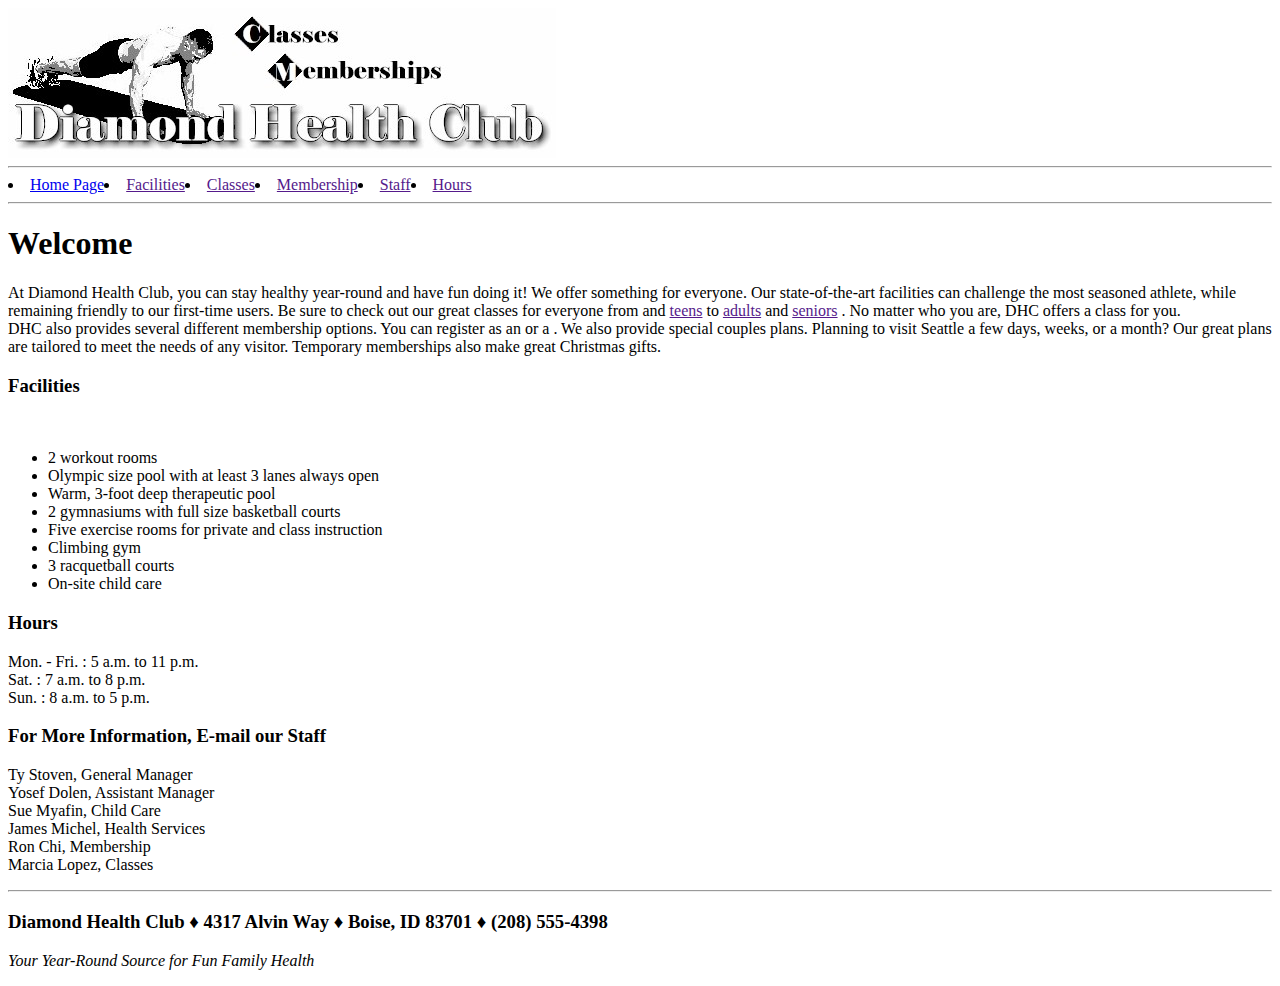
<file: tuan1/Bai4/index.html>
<html>
<head>
<!--
   New Perspectives on HTML and XHTML 5th Edition
   Tutorial 2
   Case Problem 3

   Diamond Health Club Home Page
   Author:
   Date:

   Filename:         home.htm
   Supporting files: diamond.jpg
-->

<title>Diamond Health Club of Seattle</title>
<link rel="stylesheet" href="styles.css">
</head>

<body>
    <div>
      
        <a href="index.html"><img src="diamond.jpg" alt="diamond Image" usemap="#diamond-map" /></a>
        <map name="diamond-map">
           <!-- Vùng 1: Hình chữ nhật -->
           <area shape="rect" coords="233,14,344,54" alt="class" href="class.html" />
           <area shape="rect" coords="262,58,449,94" alt="members" href="member.html" />
  
       </map>
     </div>
   <hr>
   <nav class="menu">
    <li><a href="home.html">Home Page</a></li>
    <li><a href="">Facilities</a></li>
    <li><a href="">Classes</a></li>
    <li><a href="">Membership</a></li>
    <li><a href="">Staff</a></li>
    <li><a href="">Hours</a></li>
   </nav>
   <hr>
   <div>
    <h1>Welcome</h1>

    At Diamond Health Club, you can stay healthy year-round and have fun doing it! We offer something for everyone. Our state-of-the-art facilities can challenge the most seasoned athlete, while remaining friendly to our first-time users. Be sure to check out our great classes for everyone from <a href="children"></a> and <a href="">teens</a> to <a href="">adults</a> and <a href="">seniors</a> . No matter who you are, DHC offers a class for you.
    <br>
    DHC also provides several different membership options. You can register as an <a href="individual"></a>  or a <a href="family"></a>. We also provide special couples plans. Planning to visit Seattle a few days, weeks, or a month? Our great <a href="temporary"></a>  plans are tailored to meet the needs of any visitor. Temporary memberships also make great Christmas gifts.
    
    <h3><b>Facilities</b></h3>
    <br>
    <ul>
        <li>2 workout rooms</li>
        <li>Olympic size pool with at least 3 lanes always open</li>
        <li>Warm, 3-foot deep therapeutic pool</li>
        <li>2 gymnasiums with full size basketball courts</li>
        <li>Five exercise rooms for private and class instruction</li>
        <li>Climbing gym</li>
        <li>3 racquetball courts</li>
        <li>On-site child care</li>
    </ul>
    <h3><b>Hours</b></h3>
    <p>Mon. - Fri. : 5 a.m. to 11 p.m.
        <br>
    Sat. : 7 a.m. to 8 p.m.
    <br>
    Sun. : 8 a.m. to 5 p.m.</p>
    <h3><b>For More Information, E-mail our Staff </b></h3>
    <p>Ty Stoven, General Manager
        <br>
    Yosef Dolen, Assistant Manager
    <br>
    Sue Myafin, Child Care
    <br>
    James Michel, Health Services
    <br>
    Ron Chi, Membership
    <br>
    Marcia Lopez, Classes</p>
    <hr>
    
    <h3><b>Diamond Health Club ♦ 4317 Alvin Way ♦ Boise, ID 83701 ♦ (208) 555-4398</b></h3>
    <p><i>Your Year-Round Source for Fun Family Health</i></p>
   </div>

</body>

</html>
</file>
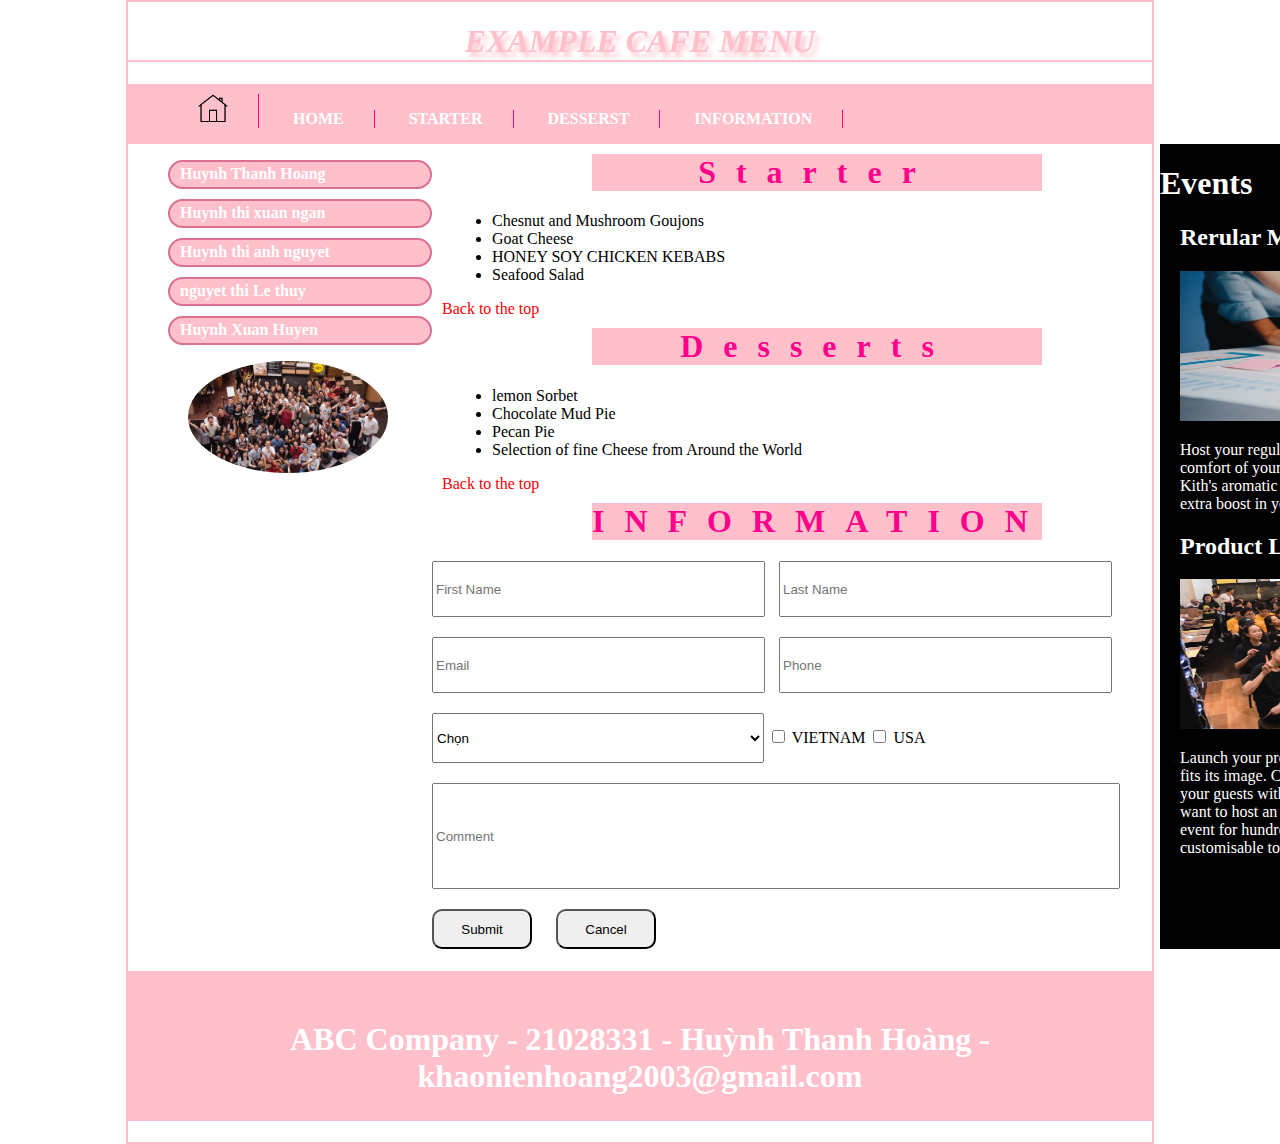
<file: tuan2/Bai1/index.html>
<!DOCTYPE html>
<html lang="en">

<head>
    <meta charset="UTF-8">
    <meta name="viewport" content="width=device-width, initial-scale=1.0">
    <title>Document</title>
    <link rel="stylesheet" href="styles.css">
</head>

<body>
    <div class="cafe" id="cafe">
        <div class="examplemenu">
            <h1 style="color: pink"><i>EXAMPLE CAFE MENU</i></h1>
        </div>
    </div>
    <div class="menu">
        <nav>
            <ul>
                <li><img src="icons8-home-50.png" alt="" style="width: 30px; height: 30px"></li>
                <li><a href=""><b>HOME</b></a></li>
                <li><a href=""><b>STARTER</b></a></li>
                <li><a href=""><B>DESSERST</B></a></li>
                <li><a href=""><B>INFORMATION</B></a></li>
                <li></li>
            </ul>
        </nav>
    </div>    
    <div class="session1">

        <div class="title">
            <ul>
                <li><b>Huynh Thanh Hoang</b></li>
                <li><b>Huynh thi xuan ngan</b></li>
                <li><b>Huynh thi anh nguyet</b></li>
                <li><b>nguyet thi Le thuy</b></li>
                <li><b>Huynh Xuan Huyen</b></li>
            </ul>
            <img src="company.png" alt="" style="border-radius: 50%; overflow: hidden; width: 200px; margin-left: 60px;">
        </div>
        <div >
            <h1 class="starterh1">Starter</h1>
            <ul class="contentstarter">
                <li>Chesnut and Mushroom Goujons</li>
                <li>Goat Cheese</li>
                <li>HONEY SOY CHICKEN KEBABS</li>
                <li>Seafood Salad</li>
            </ul>
            <a href="#cafe" style="color: red;margin-left: 10px;">Back to the top</a>
            <h1 class="starterh1">Desserts</h1>
            <ul class="contentstarter">
                <li>lemon Sorbet</li>
                <li>Chocolate Mud Pie</li>
                <li>Pecan Pie</li>
                <li>Selection of fine Cheese from Around the World</li>
            </ul>
            <a href="#cafe" style="color: red;margin-left: 10px;">Back to the top</a>
            <h1 class="starterh1">INFORMATION</h1>
            <div>
                <input type="text" name="First Name" id="firstname" placeholder="First Name" style="width: 325px; height: 50px">
                <input type="text" name="Last Name" id="lastname" placeholder="Last Name" style="width: 325px; height: 50px;margin-left: 10px;">
            </div>
            <div style="margin-top: 20px;">
                <input type="text" name="Email" id="email" placeholder="Email" style="width: 325px; height: 50px">
                <input type="text" name="Phone" id="phone" placeholder="Phone" style="width: 325px; height: 50px;margin-left: 10px;">
            </div>
            <div style="margin-top: 20px;">
                <select id="options" name="options" style="width: 332px; height: 50px;">
                    <option value="" disabled selected>Chọn</option> <!-- Mặc định không chọn -->
                    <option value="USA">USA</option>
                    <option value="US">US</option>
                    <option value="UA">UA</option>
                </select>
                <input type="checkbox" id="VIE" name="VIE">
                <label for="VIE">VIETNAM</label>
                <input type="checkbox" id="USA" name="USA">
                <label for="USA">USA</label>

            </div>
            <div style="margin-top: 20px;">
                <input type="text" name="Comment" id="Comment" placeholder="Comment" style="width: 680px; height: 100px">
            </div>
            <div style="margin-top: 20px;">
                <button type="submit" class="submit" style="width: 100px;height: 40px;border-radius: 10px;">Submit</button>
                <button type="button" class="cancel" onclick="window.history.back();" style="width: 100px;height:40px;border-radius: 10px;margin-left: 20px;">Cancel</button>
            </div>
        </div>
        <div class="event">
            <h1 style="color: white;padding-left: 0px;padding-top: 0px;">Events</h1>
            <div class="img">
    
                <div class="reruglarmeeting">
                    <h2 style="color: white;">Rerular Meeting</h2>
                    <img src="meeting.png" alt="" style="width: 350px;height: 150px;">
                    <p style="color: white;">Host your regular team meetings or activities in the comfort of your own private room. Charge up on Kith's aromatic coffee and delectable dishes for that extra boost in your work! </p>
                </div>
                <div class="productlaunch">
                    <h2 style="color: white;">Product Launches</h2>
                    <img src="launch.png" alt="" style="width: 350px;height: 150px;">
                    <p style="color: white;">Launch your product with ease in a space that truly fits its image. Create an unforgettable experience for your guests with our spacious outlets! Whether you want to host an intimate celebration or launch an event for hundreds of guests, Kith's space is customisable to your needs                </p>
                </div>
            </div>
            
            
            
        </div>
    </div>
    
</body>
<footer>
    <h1 style="color: white;background-color: pink; height: 100px;text-align: center;padding-top: 50px;">ABC Company - 21028331 - Huỳnh Thanh Hoàng - khaonienhoang2003@gmail.com</h1>
</footer>
</html>
</file>
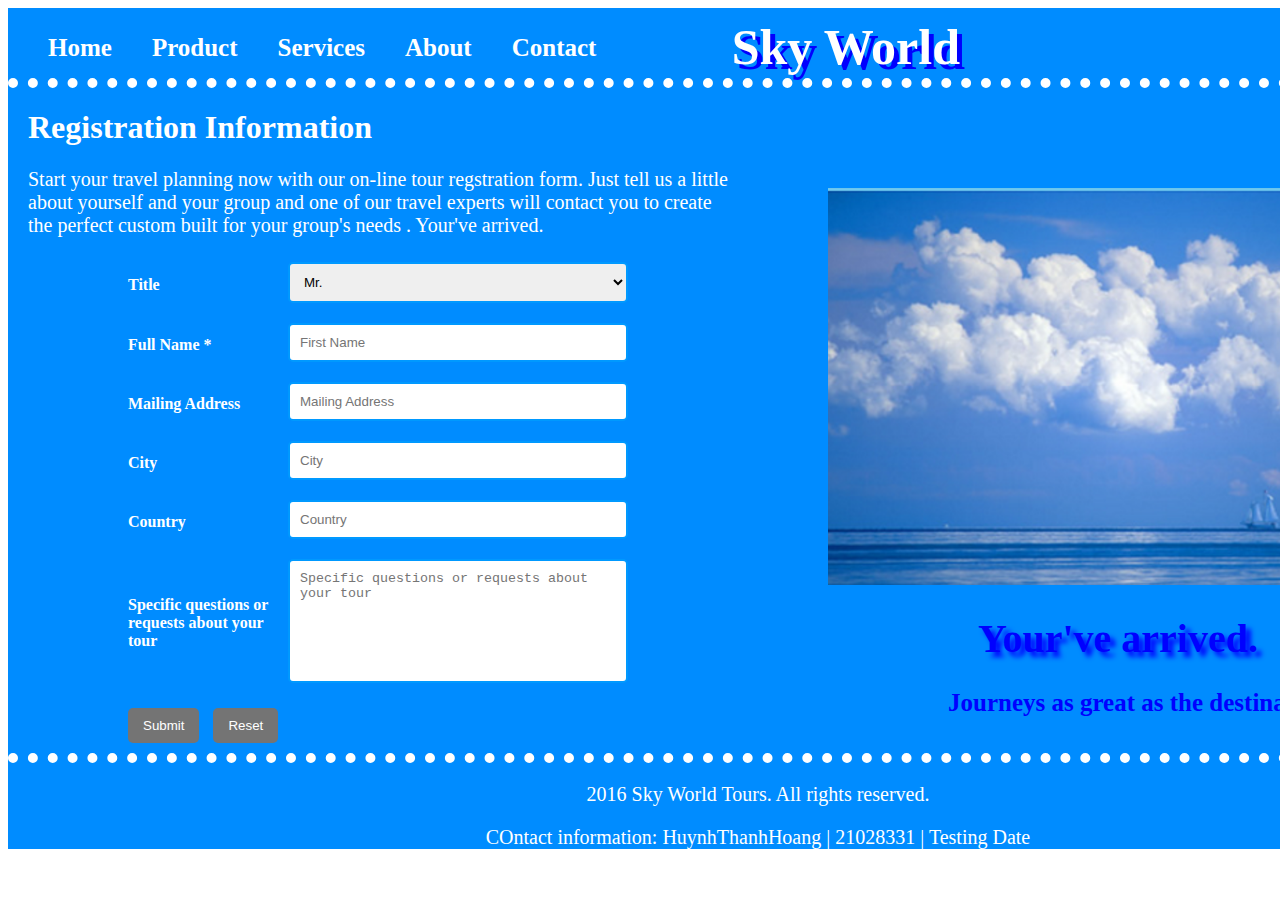
<file: tuan3/Bai1/index.html>
<!DOCTYPE html>
<html lang="en">
<head>
    <meta charset="UTF-8">
    <meta name="viewport" content="width=device-width, initial-scale=1.0">
    <title>bai1 tuan3</title>
    <link rel="stylesheet" href="styles.css">
</head>
<body>
    <div id="wapper">
        <div id="header">
            <ul>
                <li><a href=""><b>Home</b></a></li>
                <li><a href=""><b>Product</b></a></li>
                <li><a href=""><b>Services</b></a></li>
                <li><a href=""><b>About</b></a></li>
                <li><a href=""><b>Contact</b></a></li>
            </ul>
            <h1 class="sky">Sky World</h1>
        </div>
        <div id="wp_content_img">
            <div id="wp_content">
                <div id="content">
                    <h1>Registration Information</h1>
                    <p style="font-size: 20px;">
                        Start your travel planning now with our on-line tour regstration form. Just tell us a little about yourself and your group and one of our travel
                        experts will contact  you  to create the perfect custom built for your group's needs .
                        Your've arrived.
                    </p>
                </div>
                <div id="formtong">
                    <form class="form-contact">
                        <div id="form_group">
                            <label for="title">Title</label>
                            <select id="title" name="title">
                                <option value="mr">Mr.</option>
                                <option value="mrs">Mrs.</option>
                                <option value="ms">Ms.</option>
                            </select>    
                        </div>
                        <div id="form_group">
                            <label for="name">Full Name *</label>
                            <input type="text" id="name" name="name" placeholder="First Name" required>    
                        </div>
                        <div id="form_group">
                            <label for="address">Mailing Address</label>
                            <input type="text" id="address" name="address" placeholder="Mailing Address">
                        </div>
                        <div id="form_group">
                            <label for="city">City</label>
                            <input type="text" id="city" name="city" placeholder="City">
                        </div>
                        <div id="form_group">
                            <label for="country">Country</label>
                            <input type="text" id="country" name="country" placeholder="Country" style="color: blue;">
                        </div>
                        <div id="form_group">
                            <label for="requests">Specific questions or requests about your tour</label>
                            <textarea id="requests" name="requests" placeholder="Specific questions or requests about your tour"></textarea>
                        </div>
                        <div class="button-container">
                            <button type="submit">Submit</button>
                            <button type="reset">Reset</button>
                        </div>
                    </form>
                </div>
            </div>
            <div id="wp_img">
                <img src="sky.png" alt="" style="width: 600px; margin-left: 100px;margin-top: 100px;">
                <div id="content_img">
                    <h1 style="text-shadow: 5px 5px 5px blue;font-size: 40px;">Your've arrived.</h1>
                    <p style="font-size: 25px;margin-left: -30px;"><b>Journeys as great as the destinations</b>.</p>
                </div>
            </div>
        </div>
        <div id="footer">
            <p>2016 Sky World Tours. All rights reserved.</p>
            <p>COntact information: HuynhThanhHoang | 21028331 | Testing Date </p>
        </div>
    </div>    
</body>
</html>
</file>
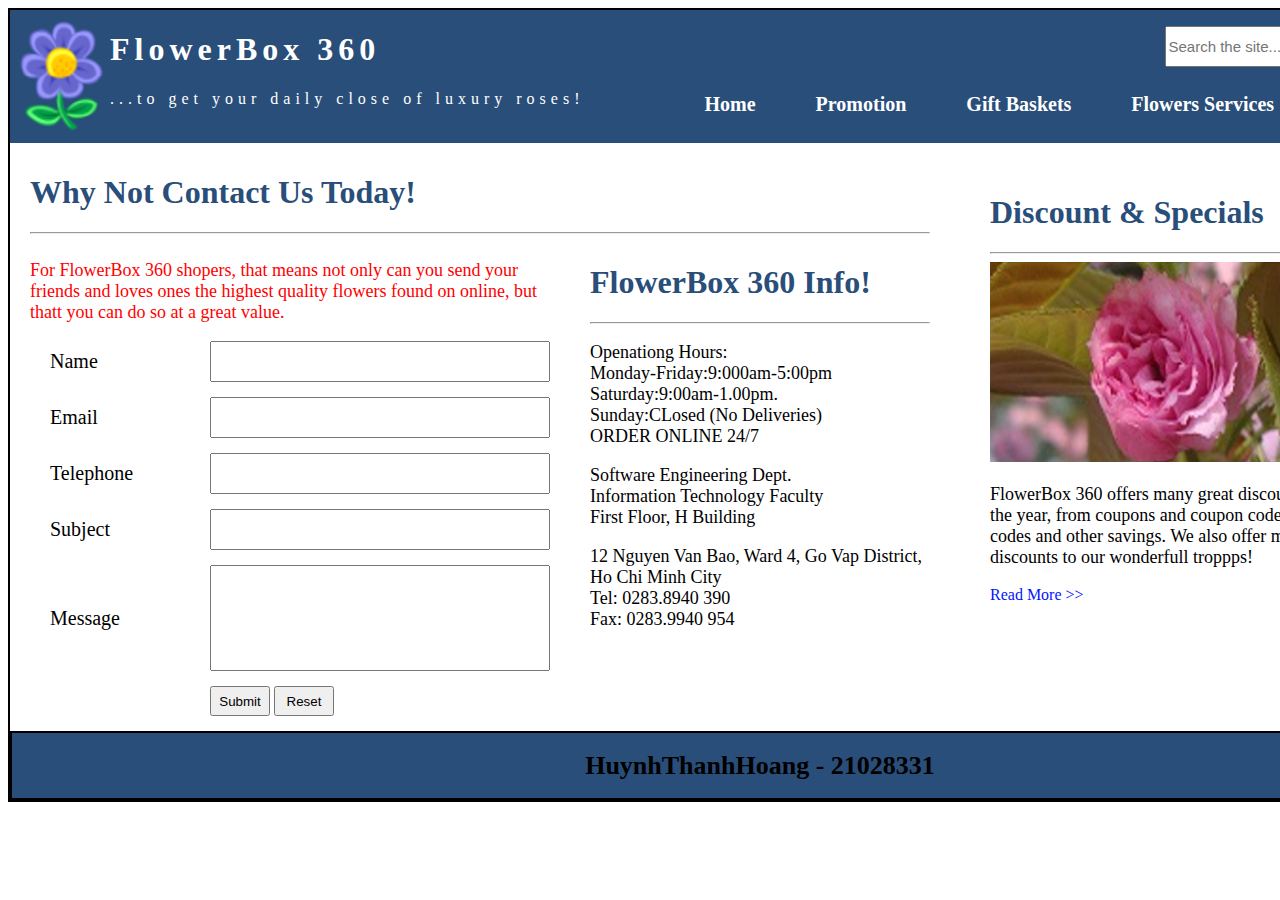
<file: tuan3/Bai2/index.html>
<!DOCTYPE html>
<html lang="en">
<head>
    <meta charset="UTF-8">
    <meta name="viewport" content="width=device-width, initial-scale=1.0">
    <title>Bài 2 tuần 3</title>
    <link rel="stylesheet" href="styles.css">
</head>
<body>
    <div id="wapper">
        <div id="header">
            <div id="logo">
                <img src="flower.png" alt="" style="width:100px;">
                <div id="content_logo">
                    <h1>FlowerBox 360</h1>
                    <p>...to get your daily close of luxury roses!</p>
                </div>
            </div>
            <div id="site_bar">
                <div id="search">
                    <input type="text" placeholder="Search the site..." style="width: 250px;">
                    <button style="height: 35px;">GO</button>
                </div>
                <div id="bar">
                    <ul>
                        <li><a href=""><a><b>Home</b></a></li>
                        <li><a href=""></a><b>Promotion</b></li>
                        <li><a href=""></a><b>Gift Baskets</b></li>
                        <li><a href=""></a><b>Flowers Services </b></li>
                        <li><a href=""></a><b>About</b></li>
                    </ul>
                </div>
            </div>
        </div>
        
        <div id="content">
            <div id="content1">
                <div id="content1_1">
                    <h1>Why Not Contact Us Today!</h1>
                    <hr>
                </div>
                <div id="content1_2">
                    <div id="content1_2_1">
                            <p style="color: red;">For FlowerBox 360 shopers, that means not only can you send your friends and loves ones the highest
                            quality flowers found on online, but thatt you can do so at a great value.</p>
                            <form id="form_contact">
                                <div id="form_group">
                                    <label for="name">Name</label>
                                    <input type="text">
                                </div>
                                <div id="form_group">
                                    <label for="email">Email</label>
                                    <input type="text" name="" id="">
                                </div>
                                <div id="form_group">
                                    <label for="email">Telephone</label>
                                    <input type="text" name="" id="">
                                </div>
                                <div id="form_group">
                                    <label for="email">Subject</label>
                                    <input type="text" name="" id="">
                                </div>
                                <div id="form_group">
                                    <label for="email">Message</label>
                                    <textarea type="text" name="" id=""></textarea>
                                </div>
                                <div style="padding-left: 160px;padding-bottom: 15px;">
                                    <button type="submit">Submit</button>
                                    <button type="reset">Reset</button>
                                </div>
                            </form>
                    </div>
                    <div id="content1_2_2">
                        <h1 style="color: #294E79;">FlowerBox 360 Info!</h1>
                        <hr>
                        <p>Openationg Hours:
                            <br>
                            Monday-Friday:9:000am-5:00pm
                            <br>
                            Saturday:9:00am-1.00pm.
                            <br>
                            Sunday:CLosed (No Deliveries)
                            <br>
                            ORDER ONLINE 24/7
                        </p>
                        <p>
                            Software Engineering Dept.
                            <br>
                            Information Technology Faculty
                            <br>
                            First Floor, H Building
                        </p>
                        <p>
                            12 Nguyen Van Bao, Ward 4,
                            Go Vap District, Ho Chi Minh City
                            <br>
                            Tel: 0283.8940 390
                            <br>
                            Fax: 0283.9940 954
                        </p>
                    </div>
                </div>
            </div>
            <div id="content2">
                <h1 style="color: #294E79;">Discount & Specials</h1>
                <hr>
                <img src="rose.png" alt="" style="width: 450px;height: 200px;">
                <p>
                    FlowerBox 360 offers many great discounts throught the year, 
                    from coupons and coupon codes, to promo codes and other savings. We also offer military flower discounts to our wonderfull troppps!
                </p>
                <a href="Read more" style="color: rgb(3, 20, 255);">Read More >></a>
            </div> -->
        </div>
        <div id="footer">
            <h1>HuynhThanhHoang - 21028331</h1>
        </div>
    </div>
    

</body>
</html>
</file>
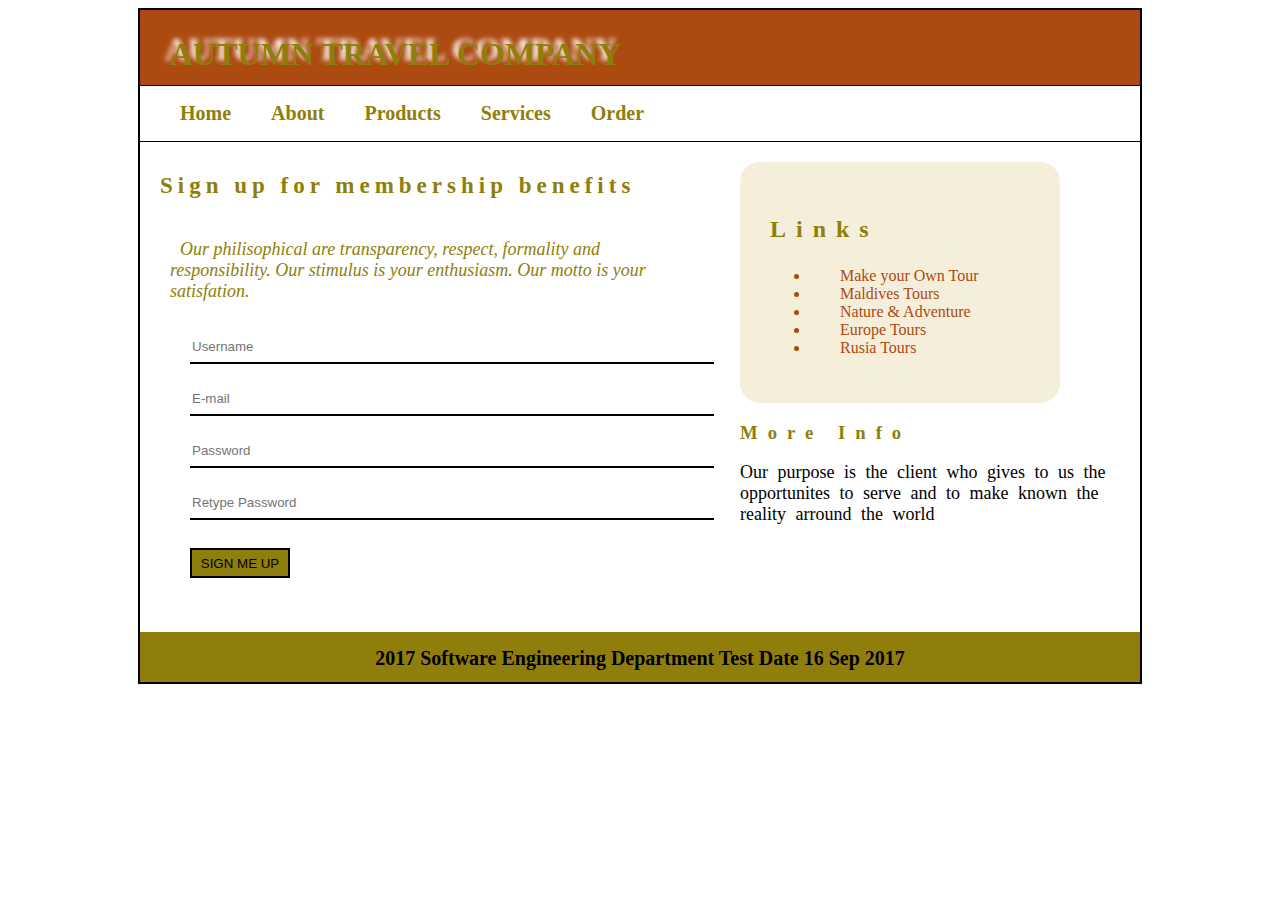
<file: tuan3/Bai3/index.html>
<!DOCTYPE html>
<html lang="en">
<head>
    <meta charset="UTF-8">
    <meta name="viewport" content="width=device-width, initial-scale=1.0">
    <title>Bài 3 tuần 2</title>
    <link rel="stylesheet" href="styles.css">
</head>
<body>
    <div id="wapper">
        <div id="header">
            <div id="company">
                <h1>AUTUMN TRAVEL COMPANY</h1>
            </div>
            <div id="bar">
                <ul>
                    <li><a href=""><b>Home</b></a></li>
                    <li><a href=""><b>About</b></a></li>
                    <li><a href=""><b>Products</b></a></li>
                    <li><a href=""><b>Services</b></a></li>
                    <li><a href=""><b>Order</b></a></li>
                </ul>
            </div>
        </div>
        <div id="content">
            <div id="content_img">
            </div>
            <div id="content1">
                <div id="content1_1">
                    <h4>Sign up for membership benefits</h4>
                    <p>
                        <i>Our philisophical are transparency, respect,
	                    formality and responsibility. Our stimulus is your enthusiasm. 
	                    Our motto is your satisfation.
                        </i>
                    </p>
                </div>
                <div id="content1_2">
                    <form action="" id="form_contact">
                        <div id="form-group">
                            <input type="text" value="" placeholder="Username">    
                        </div>
                        <br>
                        <div id="form-group">
                            <input type="text" value="" placeholder="E-mail">
                        </div>
                        <br>
                        <div id="form-group">
                            <input type="text" value="" placeholder="Password">
                        </div>
                        <br>
                        <div id="form-group">
                            <input type="text" value="" placeholder="Retype Password">
                        </div>
                        <br>
                        <div id="form-group">
                            <button type="submit">SIGN ME UP</button>
                        </div> 
                    </form>
                </div>
            </div>
            <div id="content2">
                <div id="content2_1">
                    <h3>Links</h3>
                    <ul>
                        <li>Make your Own Tour</li>
                        <li>Maldives Tours</li>
                        <li>Nature & Adventure</li>
                        <li>Europe Tours</li>
                        <li>Rusia Tours</li>
                    </ul>
                </div>
                <div id="content2_2">
                    <h3>More Info</h3>
                    <p>Our purpose is the client who gives to us the opportunites to serve and to make known the reality arround the world</p>
                </div>
            </div>
        </div>
        <div id="footer">
            <h5>2017 Software Engineering Department Test Date 16 Sep 2017</h5>
        </div>
    </div>
</body>
</html>
</file>
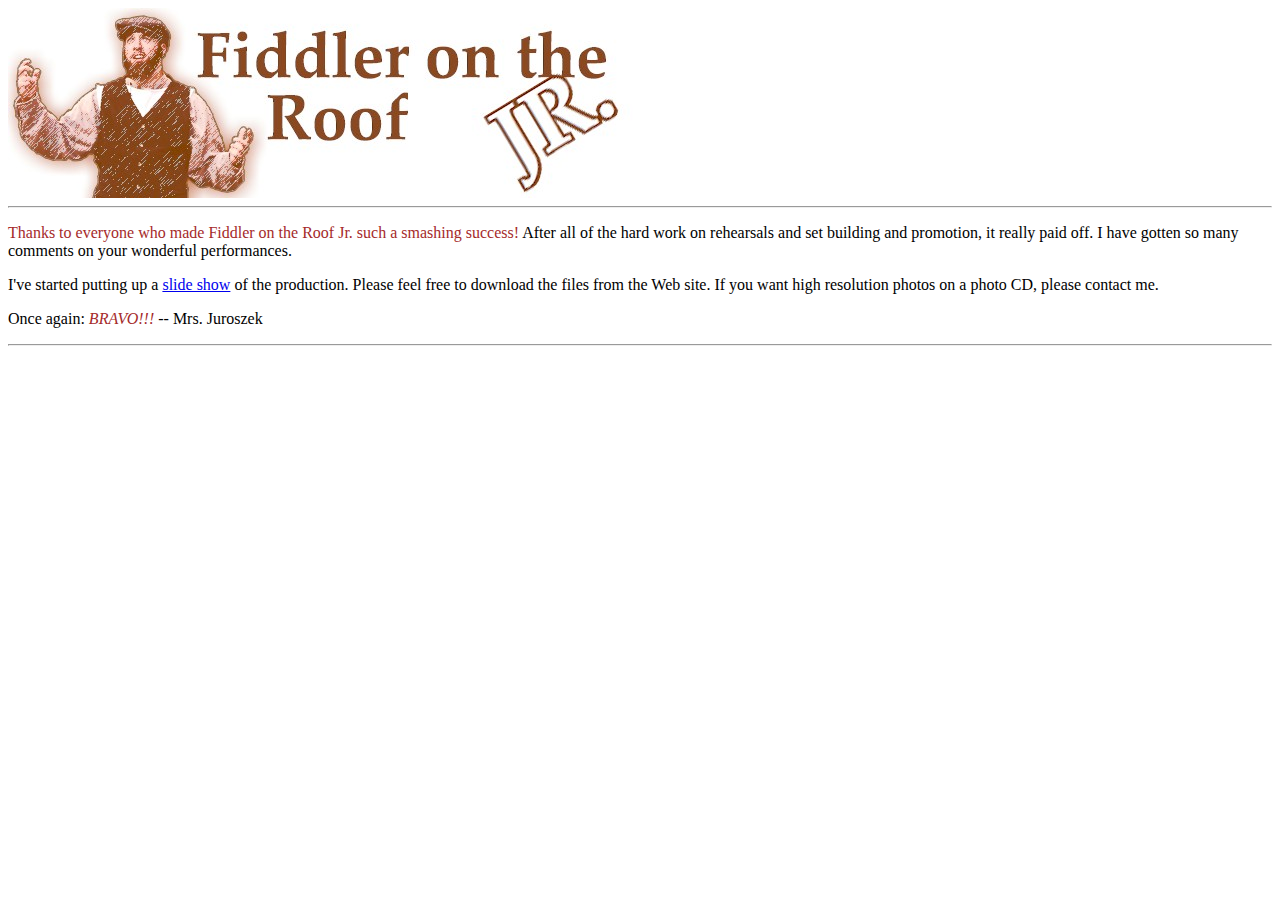
<file: tuan1/Bai3/home.html>
<html>

<head>

<!--
   New Perspectives on HTML and XHTML 5th Edition
   Tutorial 2
   Case 2

   Fiddler Home Page
   Author: 
   Date:   

   Filename:         home.htm
   Supporting files: fiddler.jpg
                     
-->

   <title>Fiddler on the Roof Junior</title>
</head>

<body>
   <img src="fiddler.jpg" alt="">
   <hr />

   <p><span style="color: brown">Thanks to everyone who made Fiddler on the
      Roof Jr. such a smashing success!</span> After all of the hard work on
      rehearsals and set building and promotion, it really paid off. I have
      gotten so many comments on your wonderful performances.</p>
   <p>I've started putting up a <a href="slide1.html">slide show</a> of the
      production. Please feel free to download the files from the Web site.
      If you want high resolution photos on a photo CD, please 
      contact me.</p>
   <p>Once again: <span style="color:brown"><i>BRAVO!!!</i></span> -- Mrs. Juroszek</p>
   <hr />

</body>

</html>
</file>
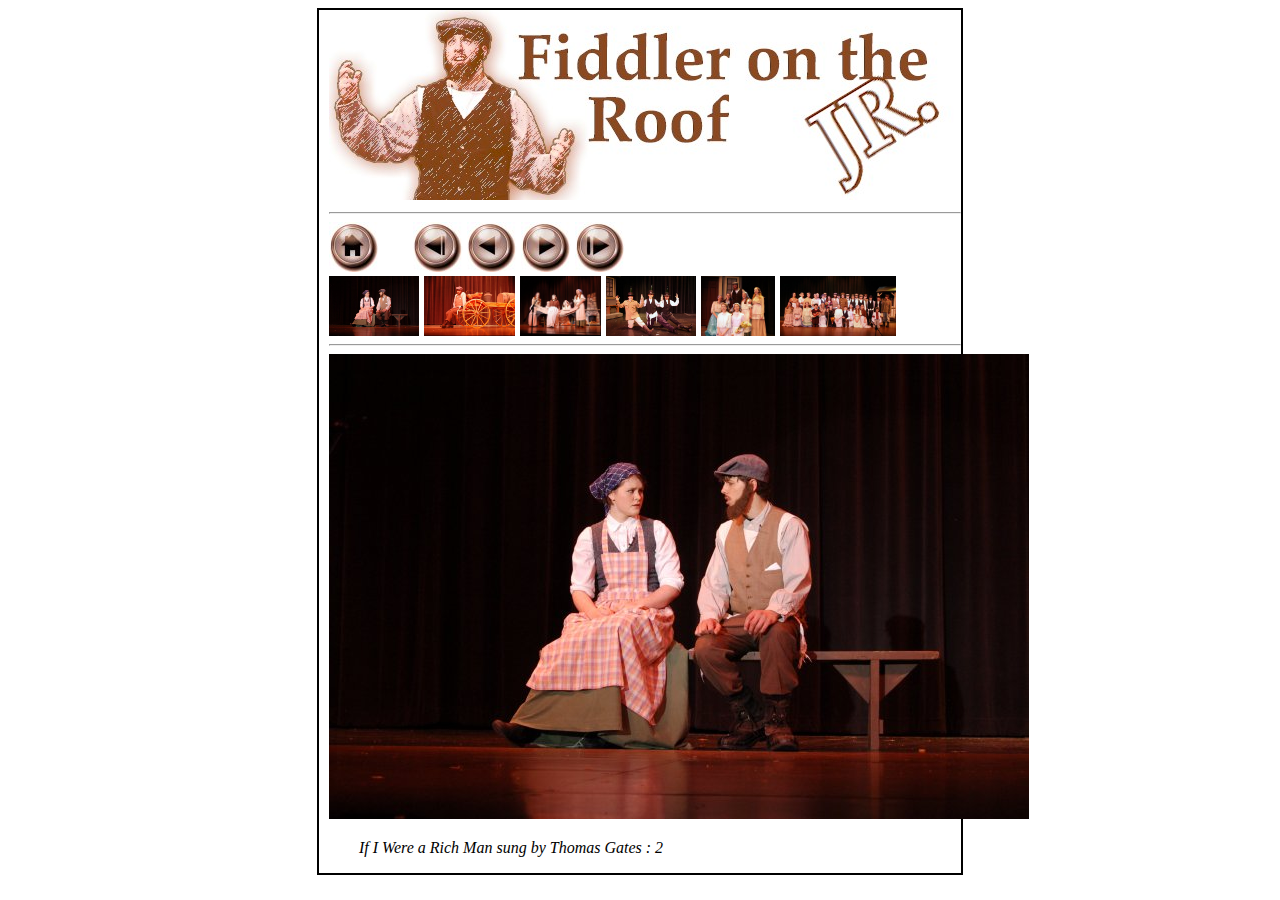
<file: tuan1/Bai3/slide1.html>
<!DOCTYPE html>
<html lang="en">
<head>
    <meta charset="UTF-8">
    <meta name="viewport" content="width=device-width, initial-scale=1.0">
    <title>Slide 1</title>
    <link rel="stylesheet" href="styles.css">
</head>
<body>
<div class="box1">
    <img src="fiddler.jpg" alt="">
    <hr>
    <div>
        <a href="home.html"><img src="home.jpg" alt="" style="padding-right: 30px;"></a>
        <a href="slide1.html"><img src="start.jpg" alt=""></a>
        <a href="home.html"><img src="back.jpg" alt=""></a>
        <a href="slide2.html"><img src="forward.jpg" alt=""></a>
        <a href="slide6.html"><img src="end.jpg" alt=""></a>
        
        
        
        
        
    </div>
    <div class="slide1">
        <a href="slide1.html"><img src="slide1.jpg" alt=""></a>
        <a href="slide2.html"><img src="slide2.jpg" alt=""></a>
        <a href="slide3.html"><img src="slide3.jpg" alt=""></a>
        <a href="slide4.html"><img src="slide4.jpg" alt=""></a>
        <a href="slide5.html"><img src="slide5.jpg" alt=""></a>
        <a href="slide6.html"><img src="slide6.jpg" alt=""></a>
    </div>
    <hr>
    <img src="slide1.jpg" alt="">
    <p style="margin-left: 30px;"><i>If I Were a Rich Man sung by Thomas Gates : 2</i></p>
</div>
</body>
</html>
</file>
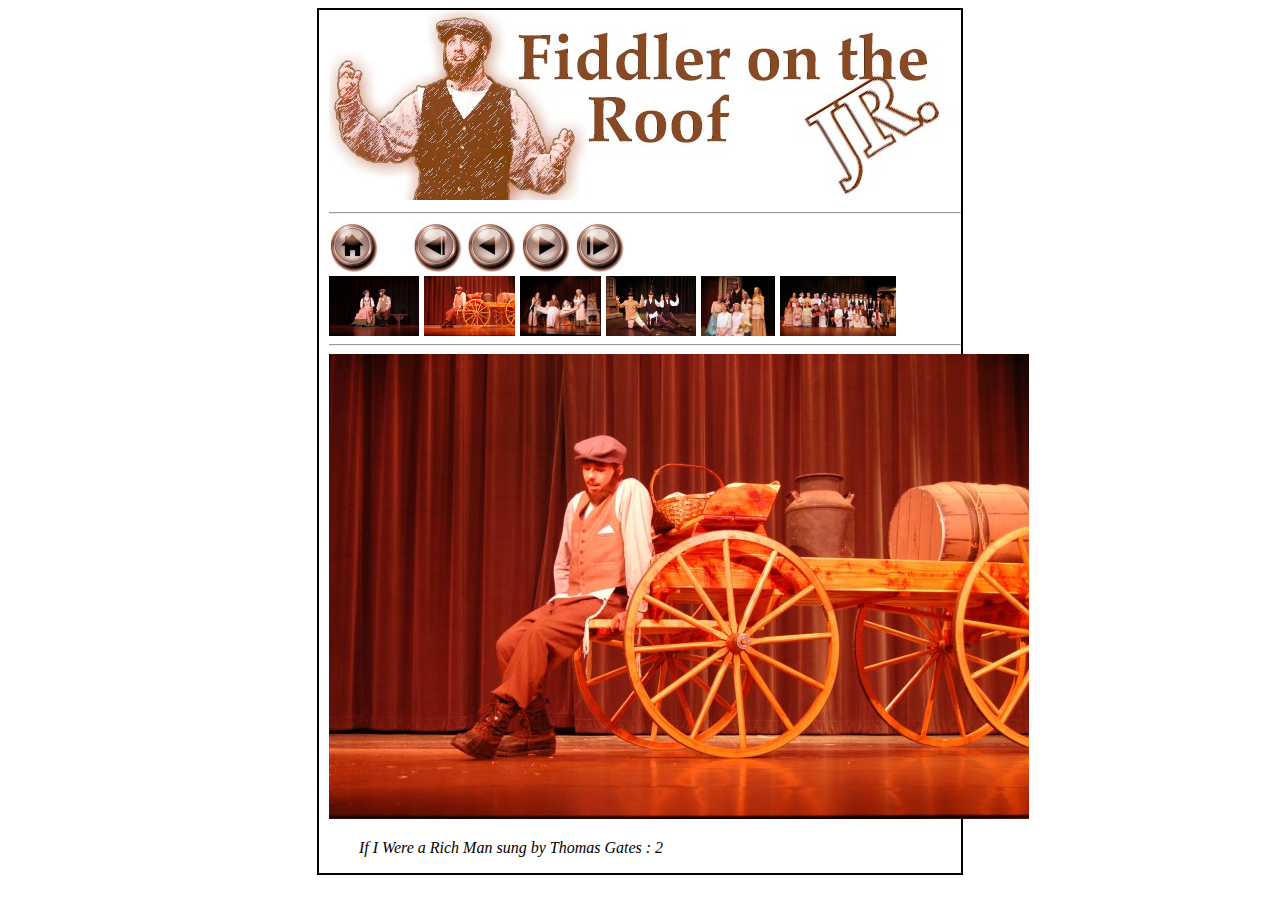
<file: tuan1/Bai3/slide2.html>
<!DOCTYPE html>
<html lang="en">
<head>
    <meta charset="UTF-8">
    <meta name="viewport" content="width=device-width, initial-scale=1.0">
    <title>Slide 2</title>
    <link rel="stylesheet" href="styles.css">
</head>
<body>
<div class="box2">
    <img src="fiddler.jpg" alt="">
    <hr>
    <div>
        <a href="home.html"><img src="home.jpg" alt="" style="padding-right: 30px;"></a>
        <a href="slide1.html"><img src="start.jpg" alt=""></a>
        <a href="slide1.html"><img src="back.jpg" alt=""></a>
        <a href="slide3.html"><img src="forward.jpg" alt=""></a>
        <a href="slide6.html"><img src="end.jpg" alt=""></a>
        
        
        
        
        
    </div>
    <div class="slide2">
        <a href="slide1.html"><img src="slide1.jpg" alt=""></a>
        <a href="slide2.html"><img src="slide2.jpg" alt=""></a>
        <a href="slide3.html"><img src="slide3.jpg" alt=""></a>
        <a href="slide4.html"><img src="slide4.jpg" alt=""></a>
        <a href="slide5.html"><img src="slide5.jpg" alt=""></a>
        <a href="slide6.html"><img src="slide6.jpg" alt=""></a>
    </div>
    <hr>
    <img src="slide2.jpg" alt="">
    <p style="margin-left: 30px;"><i>If I Were a Rich Man sung by Thomas Gates : 2</i></p>
</div>
</body>
</html>
</file>
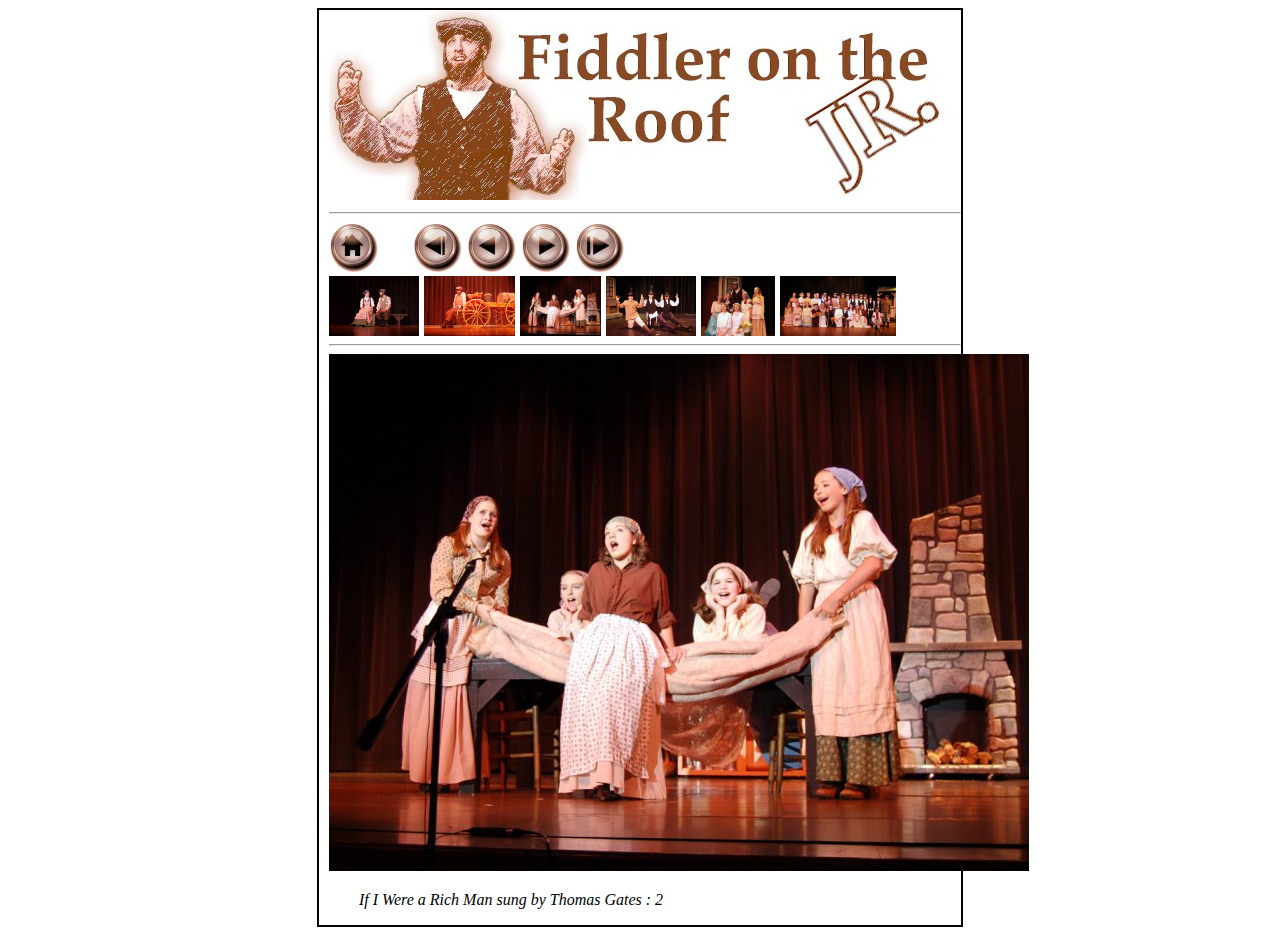
<file: tuan1/Bai3/slide3.html>
<!DOCTYPE html>
<html lang="en">
<head>
    <meta charset="UTF-8">
    <meta name="viewport" content="width=device-width, initial-scale=1.0">
    <title>Slide 3</title>
    <link rel="stylesheet" href="styles.css">
</head>
<body>
<div class="box2">
    <img src="fiddler.jpg" alt="">
    <hr>
    <div>
        <a href="home.html"><img src="home.jpg" alt="" style="padding-right: 30px;"></a>
        <a href="slide1.html"><img src="start.jpg" alt=""></a>
        <a href="slide2.html"><img src="back.jpg" alt=""></a>
        <a href="slide4.html"><img src="forward.jpg" alt=""></a>
        <a href="slide6.html"><img src="end.jpg" alt=""></a>
        
        
        
        
        
    </div>
    <div class="slide3">
        <a href="slide1.html"><img src="slide1.jpg" alt=""></a>
        <a href="slide2.html"><img src="slide2.jpg" alt=""></a>
        <a href="slide3.html"><img src="slide3.jpg" alt=""></a>
        <a href="slide4.html"><img src="slide4.jpg" alt=""></a>
        <a href="slide5.html"><img src="slide5.jpg" alt=""></a>
        <a href="slide6.html"><img src="slide6.jpg" alt=""></a>
    </div>
    <hr>
    <img src="slide3.jpg" alt="">
    <p style="margin-left: 30px;"><i>If I Were a Rich Man sung by Thomas Gates : 2</i></p>
</div>
</body>
</html>
</file>
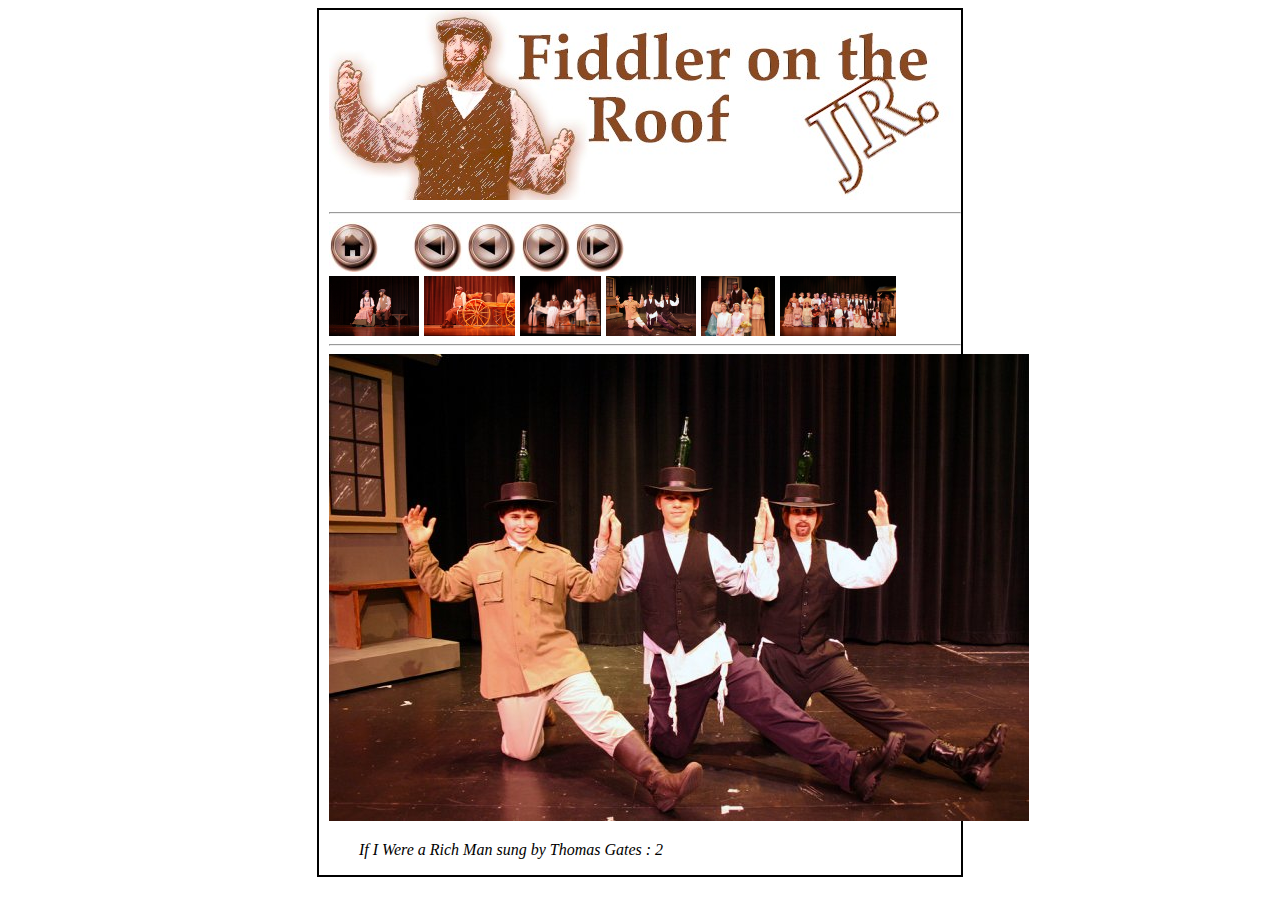
<file: tuan1/Bai3/slide4.html>
<!DOCTYPE html>
<html lang="en">
<head>
    <meta charset="UTF-8">
    <meta name="viewport" content="width=device-width, initial-scale=1.0">
    <title>Slide 3</title>
    <link rel="stylesheet" href="styles.css">
</head>
<body>
<div class="box2">
    <img src="fiddler.jpg" alt="">
    <hr>
    <div>
        <a href="home.html"><img src="home.jpg" alt="" style="padding-right: 30px;"></a>
        <a href="slide1.html"><img src="start.jpg" alt=""></a>
        <a href="slide3.html"><img src="back.jpg" alt=""></a>
        <a href="slide5.html"><img src="forward.jpg" alt=""></a>
        <a href="slide6.html"><img src="end.jpg" alt=""></a>
    </div>
    <div class="slide4">
        <a href="slide1.html"><img src="slide1.jpg" alt=""></a>
        <a href="slide2.html"><img src="slide2.jpg" alt=""></a>
        <a href="slide3.html"><img src="slide3.jpg" alt=""></a>
        <a href="slide4.html"><img src="slide4.jpg" alt=""></a>
        <a href="slide5.html"><img src="slide5.jpg" alt=""></a>
        <a href="slide6.html"><img src="slide6.jpg" alt=""></a>
    </div>
    <hr>
    <img src="slide4.jpg" alt="">
    <p style="margin-left: 30px;"><i>If I Were a Rich Man sung by Thomas Gates : 2</i></p>
</div>
</body>
</html>
</file>
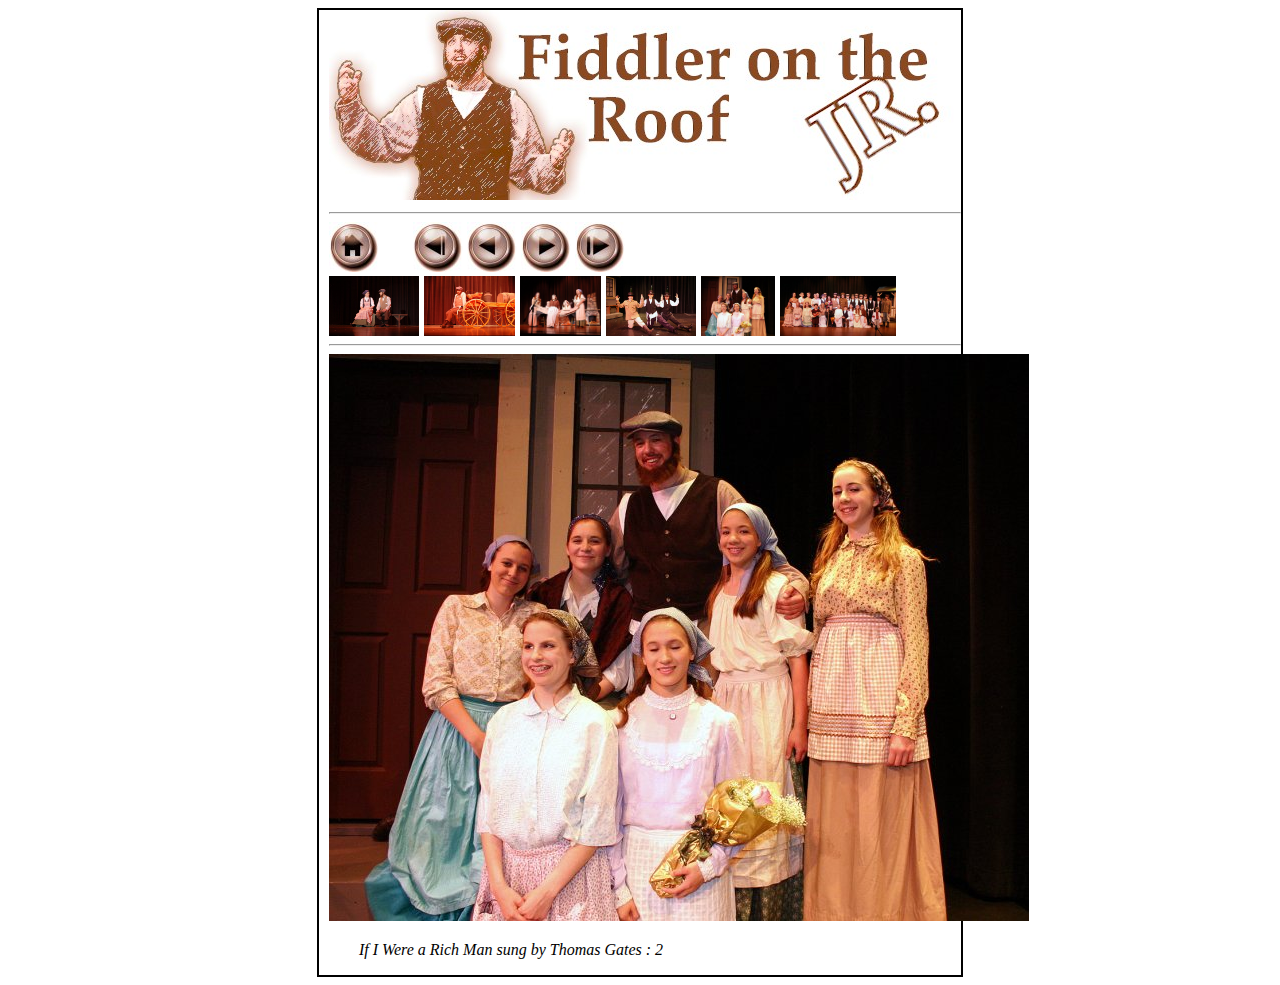
<file: tuan1/Bai3/slide5.html>
<!DOCTYPE html>
<html lang="en">
<head>
    <meta charset="UTF-8">
    <meta name="viewport" content="width=device-width, initial-scale=1.0">
    <title>Slide 5</title>
    <link rel="stylesheet" href="styles.css">
</head>
<body>
<div class="box2">
    <img src="fiddler.jpg" alt="">
    <hr>
    <div>
        <a href="home.html"><img src="home.jpg" alt="" style="padding-right: 30px;"></a>
        <a href="slide1.html"><img src="start.jpg" alt=""></a>
        <a href="slide4.html"><img src="back.jpg" alt=""></a>
        <a href="slide6.html"><img src="forward.jpg" alt=""></a>
        <a href="slide6.html"><img src="end.jpg" alt=""></a>
    </div>
    <div class="slide5">
        <a href="slide1.html"><img src="slide1.jpg" alt=""></a>
        <a href="slide2.html"><img src="slide2.jpg" alt=""></a>
        <a href="slide3.html"><img src="slide3.jpg" alt=""></a>
        <a href="slide4.html"><img src="slide4.jpg" alt=""></a>
        <a href="slide5.html"><img src="slide5.jpg" alt=""></a>
        <a href="slide6.html"><img src="slide6.jpg" alt=""></a>
    </div>
    <hr>
    <img src="slide5.jpg" alt="">
    <p style="margin-left: 30px;"><i>If I Were a Rich Man sung by Thomas Gates : 2</i></p>
</div>
</body>
</html>
</file>
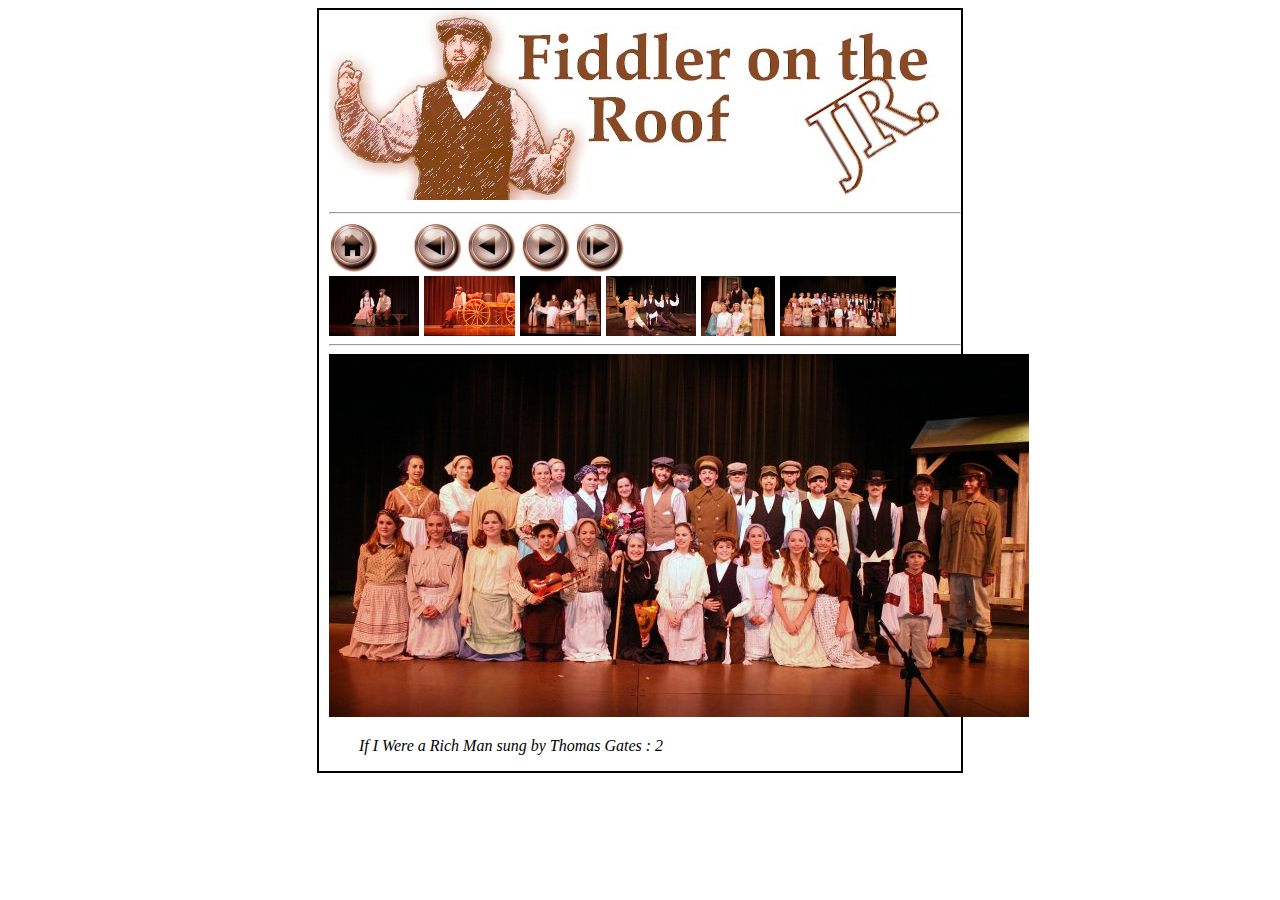
<file: tuan1/Bai3/slide6.html>
<!DOCTYPE html>
<html lang="en">
<head>
    <meta charset="UTF-8">
    <meta name="viewport" content="width=device-width, initial-scale=1.0">
    <title>Slide 6</title>
    <link rel="stylesheet" href="styles.css">
</head>
<body>
<div class="box2">
    <img src="fiddler.jpg" alt="">
    <hr>
    <div>
        <a href="home.html"><img src="home.jpg" alt="" style="padding-right: 30px;"></a>
        <a href="slide1.html"><img src="start.jpg" alt=""></a>
        <a href="slide5.html"><img src="back.jpg" alt=""></a>
        <a href="slide6.html"><img src="forward.jpg" alt=""></a>
        <a href="slide6.html"><img src="end.jpg" alt=""></a>
    </div>
    <div class="slide6">
        <a href="slide1.html"><img src="slide1.jpg" alt=""></a>
        <a href="slide2.html"><img src="slide2.jpg" alt=""></a>
        <a href="slide3.html"><img src="slide3.jpg" alt=""></a>
        <a href="slide4.html"><img src="slide4.jpg" alt=""></a>
        <a href="slide5.html"><img src="slide5.jpg" alt=""></a>
        <a href="slide6.html"><img src="slide6.jpg" alt=""></a>
    </div>
    <hr>
    <img src="slide6.jpg" alt="">
    <p style="margin-left: 30px;"><i>If I Were a Rich Man sung by Thomas Gates : 2</i></p>
</div>
</body>
</html>
</file>
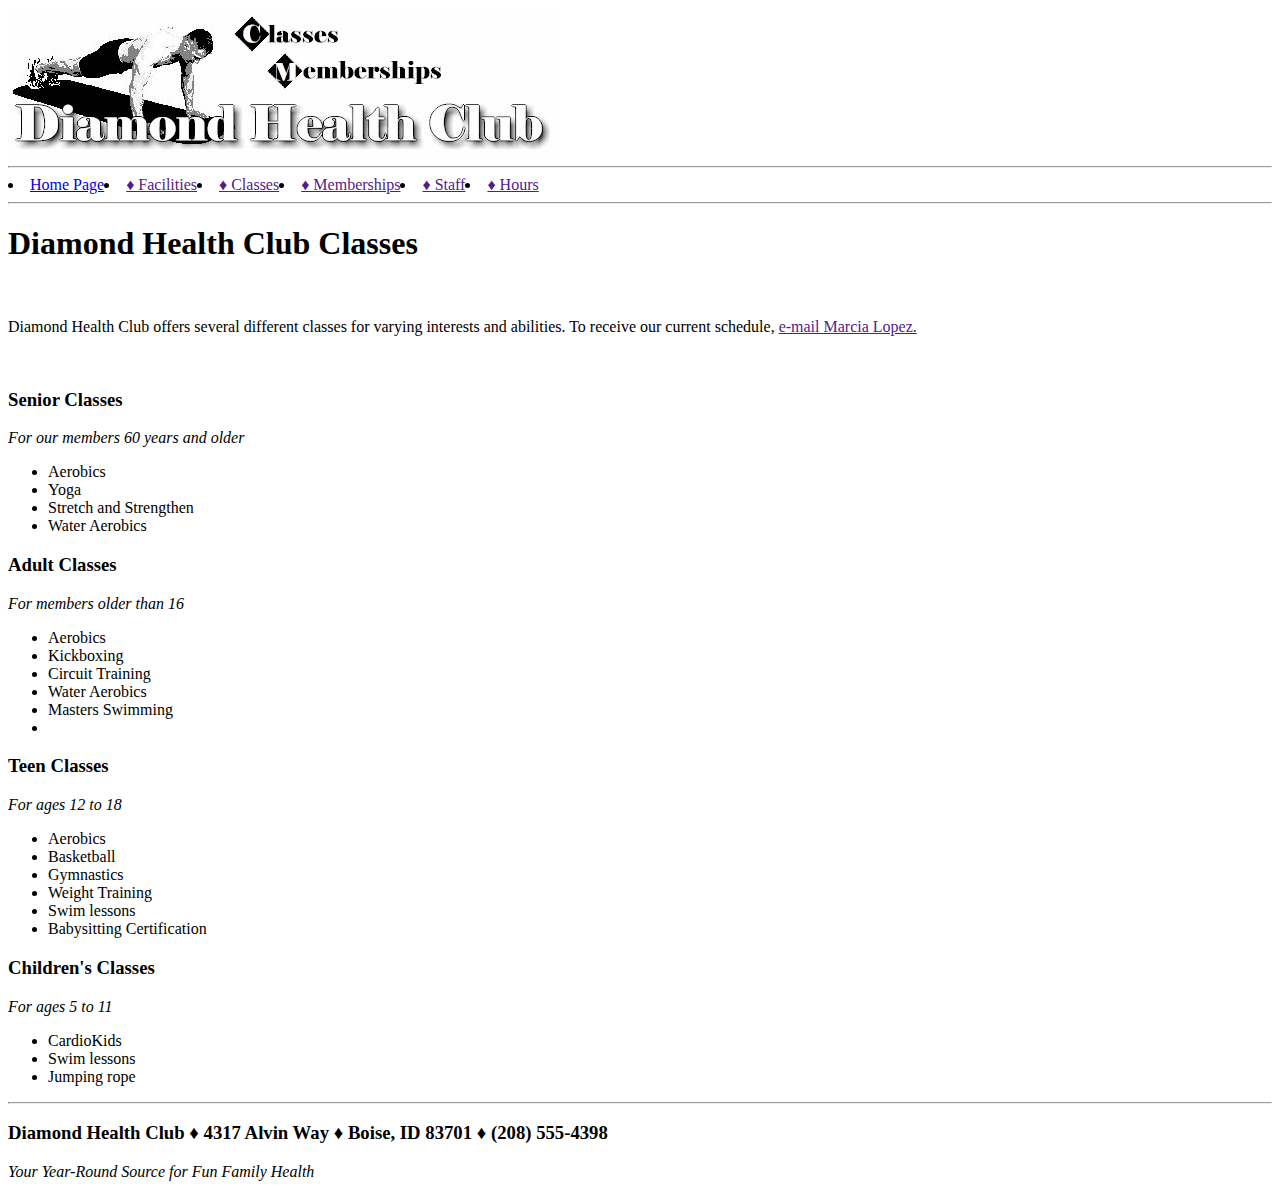
<file: tuan1/Bai4/class.html>
<html>
<head>
<!--
   New Perspectives on HTML and XHTML 5th Edition
   Tutorial 2
   Case Problem 3

   Diamond Health Club Home Page
   Author:
   Date:

   Filename:         home.htm
   Supporting files: diamond.jpg
-->

<title>Diamond Health Club of Seattle</title>
<link rel="stylesheet" href="styles.css">
</head>

<body>
    <div>
      
        <a href="index.html"><img src="diamond.jpg" alt="diamond Image" usemap="#diamond-map" /></a>
        <map name="diamond-map">
           <!-- Vùng 1: Hình chữ nhật -->
           <area shape="rect" coords="233,14,344,54" alt="class" href="class.html" />
           <area shape="rect" coords="262,58,449,94" alt="members" href="member.html" />
  
       </map>
     </div>
   <hr>
   <nav class="menu">
    <li><a href="home.html">Home Page</a></li>
    <li><a href="">♦   Facilities</a></li>
    <li><a href="">♦   Classes</a></li>
    <li><a href="">♦   Memberships</a></li>
    <li><a href="">♦   Staff </a></li>
    <li><a href="">♦   Hours</a></li>
   </nav>
   <hr>
   <div>
     <h1>Diamond Health Club Classes</h1>
     <br>
     <p>Diamond Health Club offers several different classes for varying interests and abilities. To receive our current schedule, <a href="">e-mail Marcia Lopez.</a></p>
    <br>
    <h3><b>Senior Classes</b></h3>
    <p><i>For our members 60 years and older</i></p>
    <ul>
        <li>Aerobics</li>
        <li>Yoga</li>
        <li>Stretch and Strengthen</li>
        <li>Water Aerobics</li>
    </ul>
    <h3><b>Adult Classes</b></h3>
    <p><i>For members older than 16</i></p>
    <ul>
        <li>Aerobics</li>
        <li>Kickboxing</li>
        <li>Circuit Training</li>
        <li>Water Aerobics</li>
        <li>Masters Swimming</li>
        <li></li>
    </ul>
    <h3><b>Teen Classes</b></h3>
    <p><i>For ages 12 to 18</i></p>
    <ul>
        <li>Aerobics</li>
        <li>Basketball</li>
        <li>Gymnastics</li>
        <li>Weight Training</li>
        <li>Swim lessons</li>
        <li>Babysitting Certification</li>
    </ul>
    <h3><b>Children's Classes</b></h3>
    <p><i>For ages 5 to 11</i></p>
    <ul>
        <li>CardioKids</li>
        <li>Swim lessons</li>
        <li>Jumping rope</li>
    </ul>
    <hr>
<h3><b>Diamond Health Club ♦ 4317 Alvin Way ♦ Boise, ID 83701 ♦ (208) 555-4398</b></h3>
<p><i>Your Year-Round Source for Fun Family Health</i></p>
   </div>

</body>

</html>
</file>
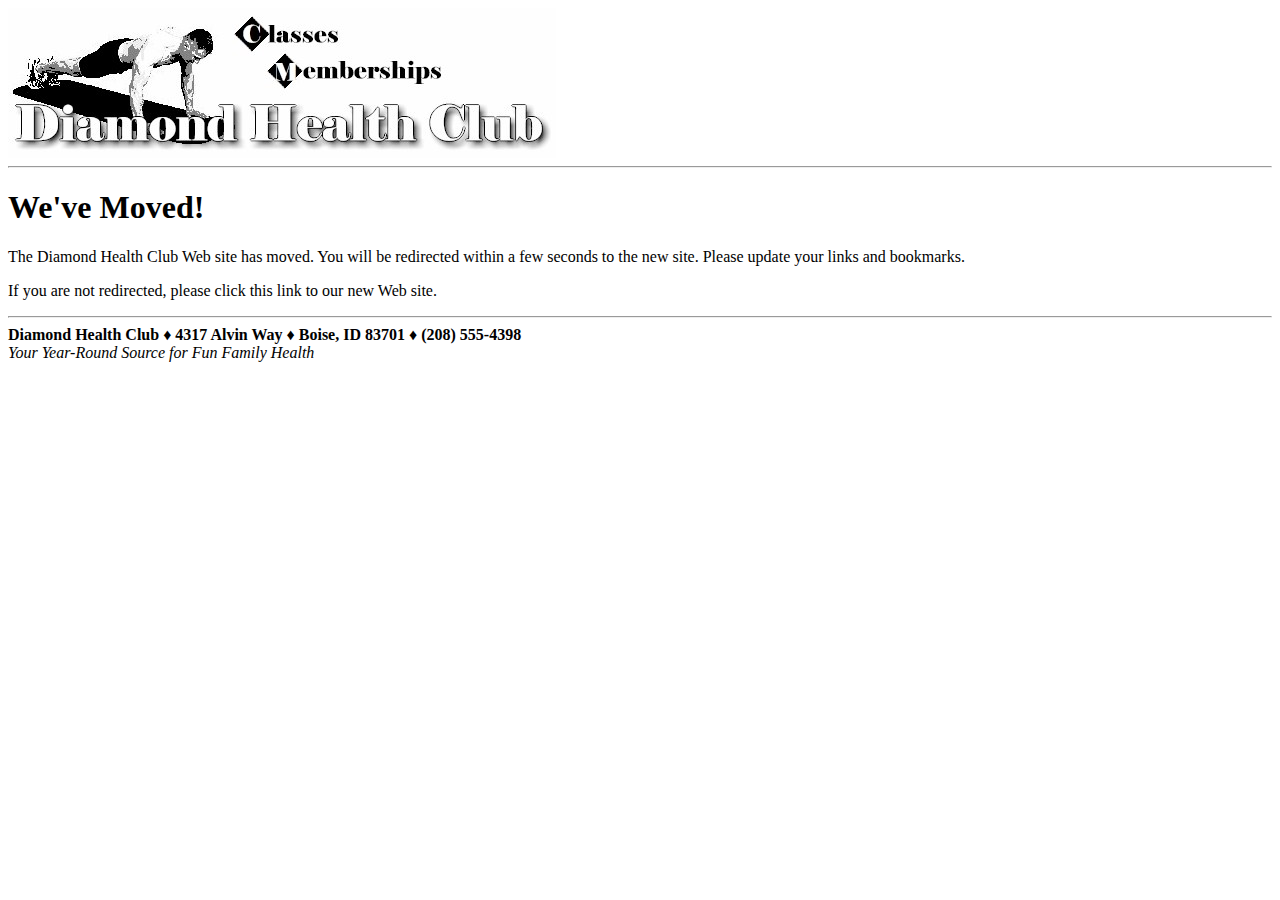
<file: tuan1/Bai4/home.html>
<html>
<head>
<!--
   New Perspectives on HTML and XHTML 5th Edition
   Tutorial 2
   Case Problem 3

   Diamond Health Club Home Page
   Author:
   Date:

   Filename:         home.htm
   Supporting files: diamond.jpg
-->

<title>Diamond Health Club of Seattle</title>
<link rel="stylesheet" href="styles.css">
</head>

<body>
   <div>
      
      <a href="index.html"><img src="diamond.jpg" alt="diamond Image" usemap="#diamond-map" /></a>
      <map name="diamond-map">
         <!-- Vùng 1: Hình chữ nhật -->
         <area shape="rect" coords="233,14,344,54" alt="class" href="class.html" />
         <area shape="rect" coords="262,58,449,94" alt="members" href="member.html" />

     </map>
   </div>
   
   <hr>
   <h1>We've Moved!</h1>
   <p>The Diamond Health Club Web site has moved. You will be redirected 
      within a few seconds to the new site. Please update your links and 
      bookmarks.</p>
   <p>If you are not redirected, please click
      this link to our new Web site.</p>

   <hr />
   <div>
      <b>Diamond Health Club &#9830;
       4317 Alvin Way &#9830;
       Boise, ID 83701 &#9830;
       (208) 555-4398</b>
      <br />
      <i>
         Your Year-Round Source for Fun Family Health
      </i>
   </div>

</body>

</html>
</file>
<file: tuan1/Bai4/styles.css>
/*.box{
    border: 2px solid black;
    margin: auto;
    padding: 10px;
    width: 50%;
}
*/
.menu{
    display: flex;
    padding-right: 20px;
}
.menu ul li{
    display: flex;
    
}
</file>
<file: tuan2/Bai1/styles.css>
.examplemenu {
    color: pink;
}

.examplemenu h1 {
    text-shadow: 4px 5px 5px rgba(255, 192, 203, 2);
    text-align: center;
    border-bottom: 2px solid pink;
}

body {
    width: 80%;
    border: 2px solid pink;
    margin: auto;
    padding: 0px;
}

a {
    color: inherit;
    /* Kế thừa màu sắc từ phần tử cha */
    text-decoration: none;
}

nav {
    color: white;
    background-color: pink;
    height: 60px;
    margin: auto;
    align-items: center;
    justify-content: center;
}

nav ul li:not(:last-child) {
    border-right: 1px solid #ff008c;
}
.menu{
    align-items: center;
}
.menu li {
    display: inline-table;
    text-align: center;
    padding-right: 30px;
    margin-left: 30px;
    margin-top: 10px;
    
}
.title ul li {
    list-style-type: none;
    border: 2px palevioletred solid;
    border-radius: 15px;
    background-color: pink;
    margin-bottom: 10px;
    text-align: left;
    color: white;
    width: 250px;
    padding-left: 10px;
    height: 25px;
    justify-content: center;
    align-content: center;
}
.starterh1{
    letter-spacing: 20px;
    color: #ff008c;
    background-color: pink;
    width: 450px;
    text-align: center;
    margin-top: 10px ;
    margin-left: 160px;
}
.session1{
    display: flex;
}
.contentstarter{
    margin-left: 20px;
}
.event{
    max-width: 400px;
    background-color: black;
    float: right;
    margin-left: 40px;
}
.img{
    padding: 20px;
    padding-top: 0px;
}
</file>
<file: tuan3/Bai1/styles.css>
#wapper{
    width: 1500px;
    margin: 0 auto;
    background-color: rgb(0, 140, 255);
}
#header{
    display: flex;
    border-bottom: 10px dotted white;
}
ul{
    display: flex;      
}
li{
    list-style-type: none;
    margin-right: 40px;
    text-align: center;
    margin-top: 10px;
}
a{
    text-decoration: none;
    color: rgb(255, 255, 255);
    font-size: 25px;
}
.sky{
    color: white;
    text-shadow: 5px 5px 0px blue;
    margin-right: 20px;
    position: absolute; /* hoặc relative, fixed */
    right: 300px;
    font-size: 50px;
    margin-top: 10px;
}
#wp_content_img{
    display: flex;
}
#wp_content{
    color: white;
    width: 700px;
    margin-left: 20px;
}
#wp_img{
    color: white;
}
#content_img{
    margin-left: 250px;
    color: blue;
}

#footer{
    border-top: 10px dotted white;
    text-align: center;
    color: white;
    font-size: 20px;
}
#form_group{
    display: grid;
    grid-template-columns: 150px 1fr; /* Cột label cố định và input chiếm phần còn lại */
    gap: 10px; /* Khoảng cách giữa label và input */
    margin-bottom: 15px;
    align-items: center; /* Canh giữa theo chiều dọc */
}
form {
    flex-direction: column;
    width: 500px;
    margin-left: 100px;
}
label {
    margin-top: 10px;
    font-weight: bold;
}

input, select, textarea {
    margin-top: 5px;
    padding: 10px;
    border: 2px solid #0099ff;
    border-radius: 5px;
    
}
input:focus, select:focus, textarea:focus {
    border-color: #edeef0;
}
textarea {
    resize: none;
    height: 100px;
}
button {
    background-color: #747474;
    color: white;
    border: none;
    padding: 10px 15px;
    margin-right: 10px;
    border-radius: 5px;
    cursor: pointer;
    margin-top: 10px;
    margin-bottom: 10px;
}
button:hover {
    background-color: #0066cc;
}
</file>
<file: tuan3/Bai2/styles.css>
#wapper{
    width: 1500px;
    margin: 0px auto;
    background-color: #294E79;
    border: 2px solid black;
}
#header{
    display: flex;
}
#logo{
    display: flex;
}
#content_logo{
    letter-spacing: 5px;
    color: white;
}
#search{
    font-size: 30px;
    margin-left: 580px;
    padding-top: 15px;
}
ul{
    display: flex;
    padding-left: 100px;
    height: 40px;
}
li{
    list-style-type: none;
    margin-right: 20px;
    background-color: #294E79;
    padding: 10px;
    color: white;
    padding-left: 20px;
    padding-right: 20px;
    font-size: 20px;
}
a{
    text-decoration: none;
}
#content{
    background-color: white;
    display: flex;
}
#content1{
    width: 900px;
    padding-top: 10px;
    padding-left: 20px;
}
#content1_1{
    margin-top: 20px;
    color: #294E79;
}
#content1_2{
    display: flex;
}
#content1_2_1{
    width: 540px;
    
}
#content1_2_1 p{
    font-size: 18px;
}
#content1_2_2{
    width: 340px;
    padding-left: 20px;
}
#content1_2_2 p{
    font-size: 18px;
}
#content1_2_2 a{
    font-size: 18px;
}
#content2{
    width: 400px;
    padding-left: 4%;
    padding-top: 30px;
}
#content2 p{
    font-size: 18px;
}
label{
    font-size: 20px;
}
#form_group{
    display: grid;
    grid-template-columns: 150px 1fr; /* Cột label cố định và input chiếm phần còn lại */
    gap: 10px; /* Khoảng cách giữa label và input */
    margin-bottom: 15px;
    align-items: center;
    width: 500px;
}
#form_contact{
    margin-left: 20px;
}

button{
    width: 60px;
    height: 30px;
}
button:hover{
    background-color: #294E79;
}
input{
    height: 35px;
    font-size: 15px;
}
textarea{
    resize: none;
    height: 100px;
}
#footer{
    border: 2px solid black;
    text-align: center;
    height: 50px;
    justify-content: center; /* Căn giữa theo chiều ngang */
    align-items: center; 
    padding-bottom: 15px;
    font-size: 13px;
}
</file>
<file: tuan3/Bai3/styles.css>
#wapper{
    width: 1000px;
    margin: 0 auto;
    border: 2px solid black;
}

#company{
    background: #AD4A11;
    color: #8F7E0B;
    text-shadow: -5px -5px 5px #ffffff;
    height: 60px;
    padding-top: 5px;
    padding-left: 30px;
    border-bottom: 1px solid black;
    padding-bottom: 10px;
}
#bar ul{
    display: flex;
}
#bar li{
    padding-right: 40px;
    list-style-type: none;
}
a{
    text-decoration: none;
    color: #8F7E0B;
    font-size: 20px;
}
#bar{
    border-bottom: 1px solid black;
}
#content{
    display: flex;
}
#content1{
    margin-left: 20px;
    width: 1000px;
}
#content1_1 h4{
    letter-spacing: 5px;
    font-size: 23px;
    color: #8F7E0B;
}
#content1_1 p,i{
    padding: 10px;
    font-size: 18px;
    color: #8F7E0B;
}
#content1_2 button{
    background-color: #8F7E0B;
    border: none; /* Loại bỏ viền */
    outline: none;
    height: 30px;
    width: 100px;
    margin-top: 10px;
    border: 2px solid black;
}
#content1_2 button:hover{
    background-color: #fffdfc;
}
#form_contact{
    padding-bottom: 20px;
}
#form_group{
    margin: 20px;
}
form{
    flex-direction: column;
    width: 500px;
    margin-left: 30px;
}
input{
    width: 520px;
    height: 30px;
    border: none;
    border-bottom: 2px solid black;
}
#content2{
    padding-left: 20px;
}
#content2_1{
    background-color: #F4EEDA;
    width: 260px;
    padding: 30px;
    color:#8F7E0B;
    margin-top: 20px;
    border-radius: 20px;
    margin-left: 30px;
}
#content2_1 h3{
    font-size: 24px;
    letter-spacing: 10px;
}
#content2_1 li{
    color:#AD4A11;
    padding-left: 30px;
}
#content2_2{
    padding-left: 30px;

}
#content2_2 p{
    word-spacing: 5px;
    font-size: 18px;

}
#content2_2 h3{
    letter-spacing: 10px;
    color: #8F7E0B;
}
#footer{
    background-color: #8F7E0B;
    text-align: center;
    height: 50px;
}
#footer h5{
    font-size: 20px;
    padding-top: 15px;
}
</file>
<file: tuan1/Bai3/styles.css>
.box1{
    border: 2px solid black;
    width: 50%;
    margin: auto;
    padding-left: 10px;
}
.box2{
    border: 2px solid black;
    width: 50%;
    margin: auto;
    padding-left: 10px;
}
.slide1{
    width: 150px;
    height: 60px;
    display: flex;
    gap: 5px
    ;
}
.slide2{
    width: 150px;
    height: 60px;
    display: flex;
    gap: 5px;
}
.slide1 a {
    width: 150px;
    height: 60px;
    display: flex;
    gap: 5px
    ;
}
.slide2 a {
    width: 150px;
    height: 60px;
    display: flex;
    gap: 5px
    ;
}
.slide3{
    width: 150px;
    height: 60px;
    display: flex;
    gap: 5px;
}
.slide3 a {
    width: 150px;
    height: 60px;
    display: flex;
    gap: 5px
    ;
}
.slide4{
    width: 150px;
    height: 60px;
    display: flex;
    gap: 5px;
}
.slide4 a {
    width: 150px;
    height: 60px;
    display: flex;
    gap: 5px
    ;
}
.slide5{
    width: 150px;
    height: 60px;
    display: flex;
    gap: 5px;
}
.slide5 a {
    width: 150px;
    height: 60px;
    display: flex;
    gap: 5px
    ;
}
.slide6{
    width: 150px;
    height: 60px;
    display: flex;
    gap: 5px;
}
.slide6 a {
    width: 150px;
    height: 60px;
    display: flex;
    gap: 5px
    ;
}
</file>
